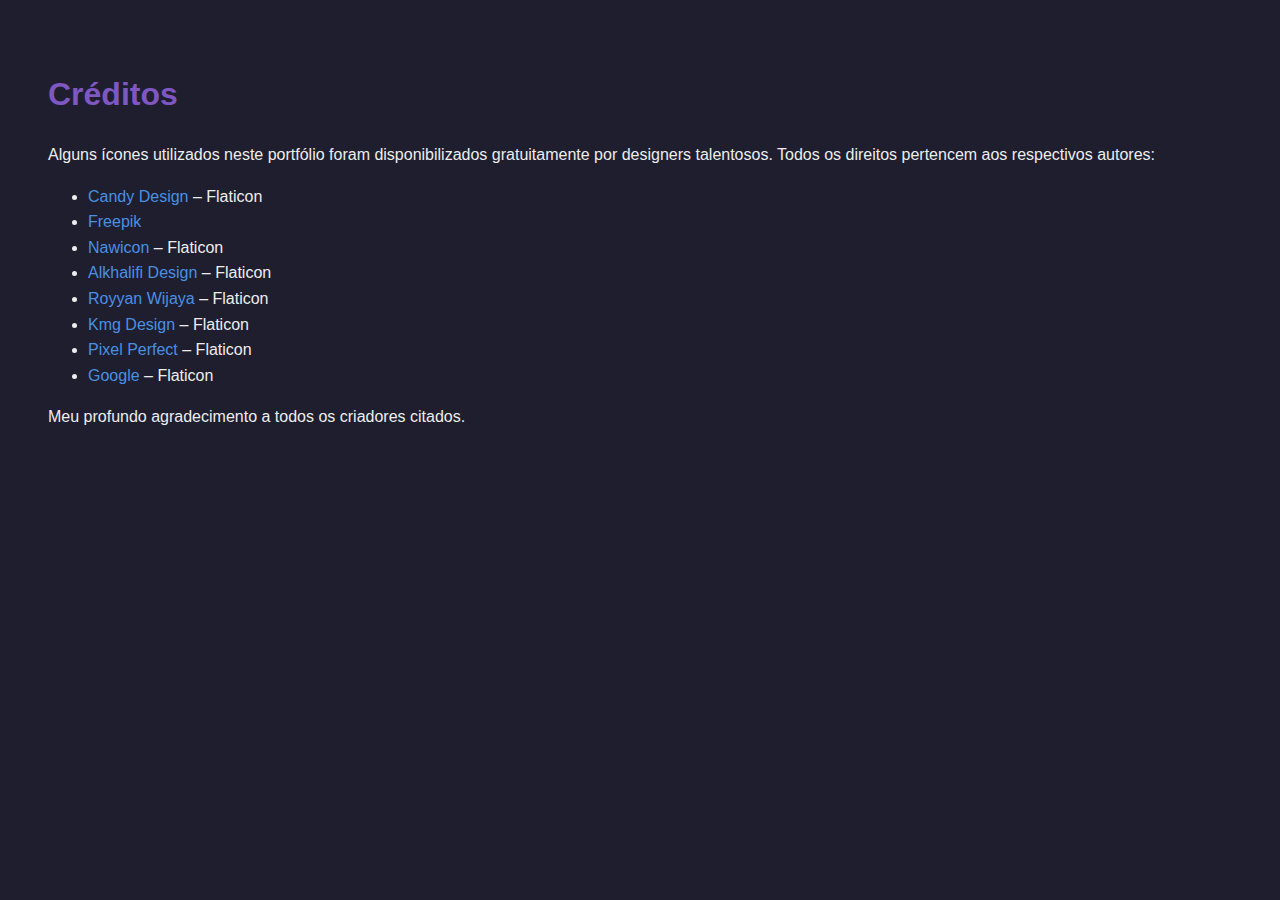
<file: html/creditos.html>
<!DOCTYPE html>
<html lang="pt-BR">
<head>
  <meta charset="UTF-8">
  <meta name="viewport" content="width=device-width, initial-scale=1.0">
  <title>Créditos</title>
  <style>
    body {
      font-family: Arial, sans-serif;
      background-color: #1e1e2f;
      color: #EDEDED;
      padding: 40px;
      line-height: 1.6;
    }
    h1 {
      color: #7E57C2;
    }
    a {
      color: #4A90E2;
      text-decoration: none;
    }
    a:hover {
      text-decoration: underline;
    }
  </style>
</head>
<body>
  <h1>Créditos</h1>
  <p>Alguns ícones utilizados neste portfólio foram disponibilizados gratuitamente por designers talentosos. Todos os direitos pertencem aos respectivos autores:</p>

  <ul>
    <li><a href="https://www.flaticon.com/authors/candy-design" target="_blank">Candy Design</a> – Flaticon</li>
    <li><a href="https://www.freepik.com/" target="_blank">Freepik</a></li>
    <li><a href="https://www.flaticon.com/authors/nawicon" target="_blank">Nawicon</a> – Flaticon</li>
    <li><a href="https://www.flaticon.com/authors/alkhalifi-design" target="_blank">Alkhalifi Design</a> – Flaticon</li>
    <li><a href="https://www.flaticon.com/authors/royyan-wijaya" target="_blank">Royyan Wijaya</a> – Flaticon</li>
    <li><a href="https://www.flaticon.com/authors/kmg-design" target="_blank">Kmg Design</a> – Flaticon</li>
    <li><a href="https://www.flaticon.com/authors/pixel-perfect" target="_blank">Pixel Perfect</a> – Flaticon</li>
    <li><a href="https://www.flaticon.com/authors/google" target="_blank">Google</a> – Flaticon</li>
  </ul>

  <p>Meu profundo agradecimento a todos os criadores citados.</p>
</body>
</html>
</file>
